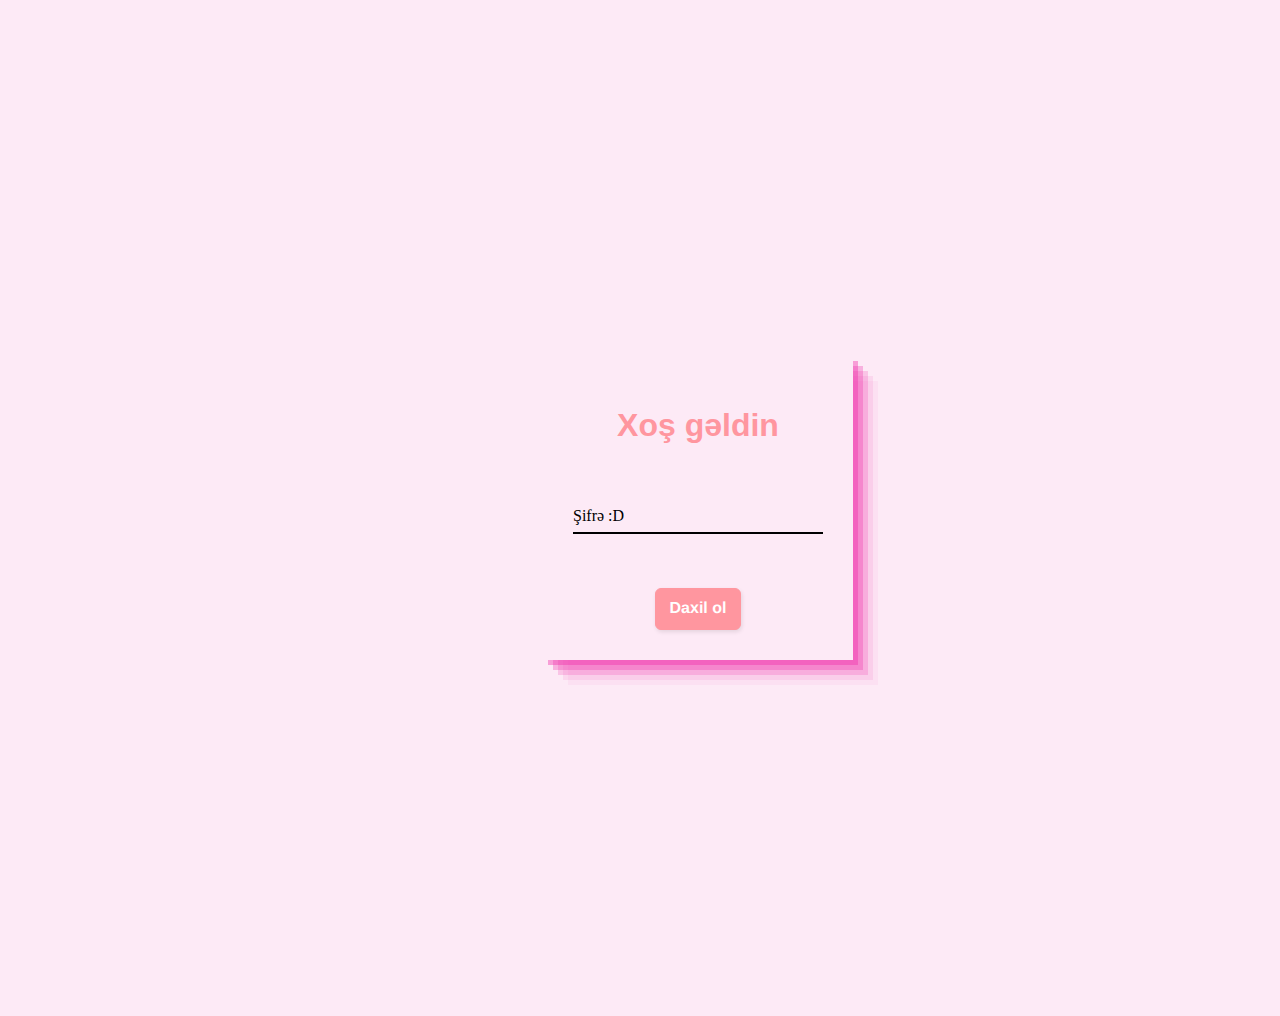
<file: index.html>
<!DOCTYPE html>
<html lang="en">

<head>
    <meta charset="UTF-8">
    <meta name="viewport" content="width=device-width, initial-scale=1.0">
    <link rel="stylesheet" href="./input.css">
    <title>Document</title>
</head>

<body>
    <div class="form">
        <h1>Xoş gəldin </h1>
        <div class="input-field">
            <input class="tarix" type="text" id="name" required />
            <label for="name">Şifrə :D</label>
        </div>

        <div class="forbtn">
            <button class="button-24" >Daxil ol</button>
        </div>

    </div>

    <script src="./index.js"></script>

</body>

</html>
</file>
<file: input.css>
body{
    background: rgba(240, 46, 170, 0.1);
    padding: 50px;
    width: 100%;
    height: 100vh;
    display: flex;
    justify-content: center;
    align-items: center;
    overflow: hidden;
}
h1{

    font-size: 2em;
    color: #333; 
    font-family: 'Helvetica', sans-serif; 
    font-weight: bold; 
    color: #ff969f;
    margin-bottom: 50px; 
    text-align: center;
}
.form {
    margin: 100px;
    box-shadow: rgba(240, 46, 170, 0.4) 5px 5px, rgba(240, 46, 170, 0.3) 10px 10px, rgba(240, 46, 170, 0.2) 15px 15px, rgba(240, 46, 170, 0.1) 20px 20px, rgba(240, 46, 170, 0.05) 25px 25px;
    padding: 30px;

}
.forbtn{
    margin-top: 50px;
    text-align: center;
}

.input-field {
    position: relative;
    width: 250px;
    height: 44px;
    line-height: 44px;
   
}

label {
    position: absolute;
    top: 0;
    left: 0;
    width: 100%;
    color: black;
    transition: 0.2s all;
    cursor: text;
    
}

input {
    width: 100%;
    border: 0;
    outline: 0;
    padding: 0.5rem 0;
    border-bottom: 2px solid black;
    box-shadow: none;
    color: #111;
    background-color: transparent;
    
}

input:invalid {
    outline: 0;

}

input:focus,
input:valid {
    border-color: #ff969f;;
}

input:focus~label,
input:valid~label {
    font-size: 14px;
    top: -24px;
    color: #ff969f;
}




.button-24 {
    background: #ff969f;
    border: 1px solid #ff969f;
    border-radius: 6px;
    box-shadow: rgba(0, 0, 0, 0.1) 1px 2px 4px;
    box-sizing: border-box;
    color: #FFFFFF;
    cursor: pointer;
    display: inline-block;
    font-family: nunito, roboto, proxima-nova, "proxima nova", sans-serif;
    font-size: 16px;
    font-weight: 800;
    line-height: 16px;
    min-height: 40px;
    outline: 0;
    padding: 12px 14px;
    text-align: center;
    text-rendering: geometricprecision;
    text-transform: none;
    user-select: none;
    -webkit-user-select: none;
    touch-action: manipulation;
    vertical-align: middle;
}

.button-24:hover,
.button-24:active {
    background-color: initial;
    background-position: 0 0;
    color: #ff969f;
}

.button-24:active {
    opacity: .5;
}
</file>
